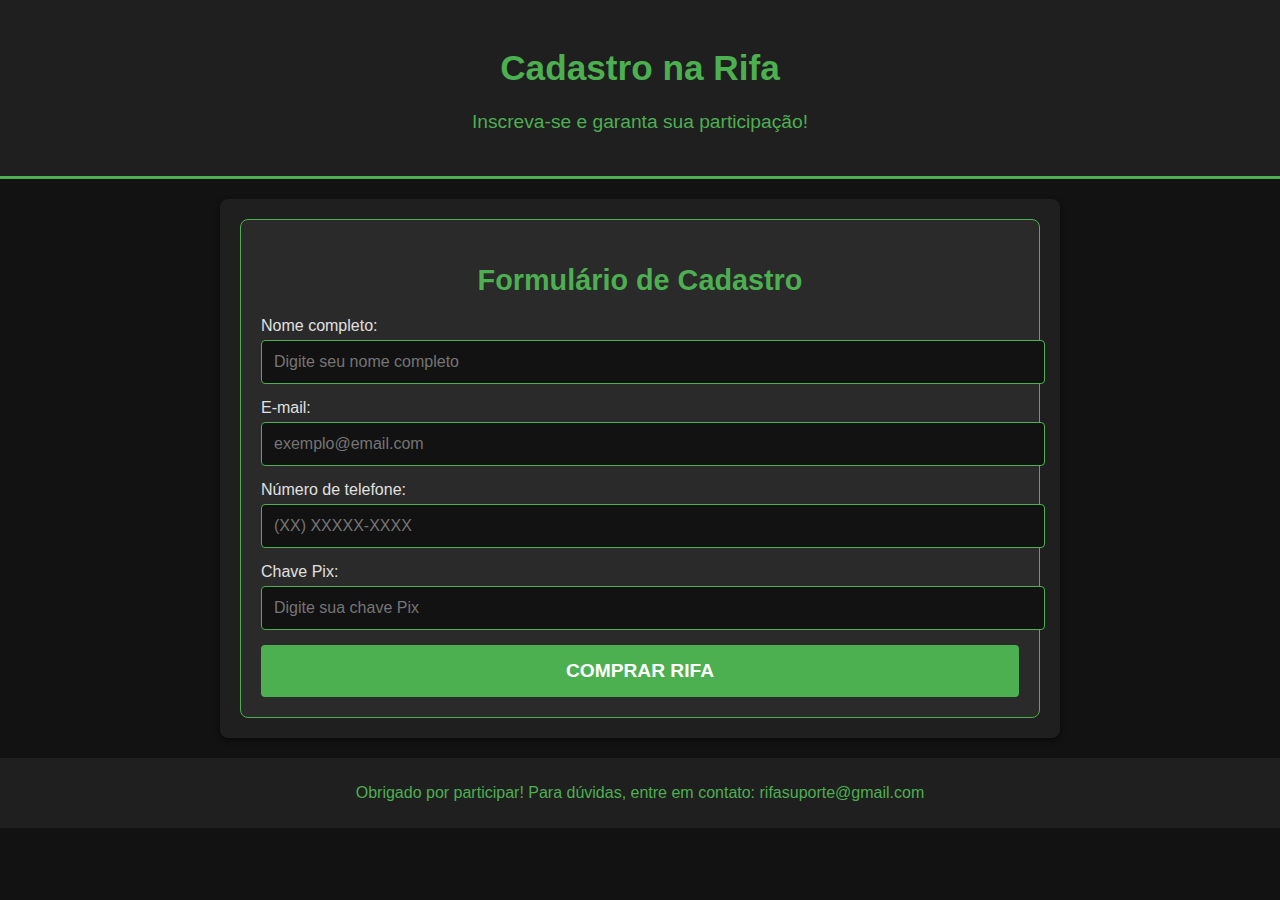
<file: cadastro.html>
<!DOCTYPE html>
<html lang="pt-br">
<head>
  <meta charset="UTF-8">
  <meta name="viewport" content="width=device-width, initial-scale=1.0">
  <title>Cadastro na Rifa</title>
  <link rel="stylesheet" href="cadastro.css">
</head>
<body>
  <header>
    <h1>Cadastro na Rifa</h1>
    <p>Inscreva-se e garanta sua participação!</p>
  </header>

  <main>
    <section class="form-container">
      <h2>Formulário de Cadastro</h2>
      <form id="registerForm" action="checkout.html" method="GET">
        <div class="form-group">
          <label for="name">Nome completo:</label>
          <input type="text" id="name" name="name" placeholder="Digite seu nome completo" required>
        </div>

        <div class="form-group">
          <label for="email">E-mail:</label>
          <input type="email" id="email" name="email" placeholder="exemplo@email.com" required>
        </div>

        <div class="form-group">
          <label for="phone">Número de telefone:</label>
          <input type="tel" id="phone" name="phone" placeholder="(XX) XXXXX-XXXX" required>
        </div>

        <div class="form-group">
          <label for="pix">Chave Pix:</label>
          <input type="text" id="pix" name="pix" placeholder="Digite sua chave Pix" required>
        </div>

        <button type="submit" class="main-btn">Comprar Rifa</button>
      </form>
    </section>
  </main>

  <footer>
    <p>Obrigado por participar! Para dúvidas, entre em contato: rifasuporte@gmail.com

  <script>
    // Captura o envio do formulário
    document.getElementById('registerForm').addEventListener('submit', function(event) {
      event.preventDefault();
      window.location.href = "checkout.html";  // Redireciona para a página de pagamento
    });
  </script>
</body>
</html>
</file>
<file: cadastro.css>
/* Estilo Geral */
body {
  font-family: Arial, sans-serif;
  margin: 0;
  padding: 0;
  background-color: #121212;
  color: #e0e0e0;
}

header {
  text-align: center;
  background-color: #1f1f1f;
  color: #4caf50;
  padding: 1.5rem;
  border-bottom: 3px solid #4caf50;
}

header h1 {
  font-size: 2.2rem;
}

header p {
  font-size: 1.2rem;
  margin-top: 0.5rem;
}

main {
  max-width: 800px;
  margin: 20px auto;
  padding: 20px;
  background-color: #1f1f1f;
  box-shadow: 0 2px 5px rgba(0, 0, 0, 0.5);
  border-radius: 8px;
}

h2 {
  text-align: center;
  color: #4caf50;
  font-size: 1.8rem;
  margin-bottom: 20px;
}

/* Estilo do Formulário */
.form-container {
  padding: 20px;
  border-radius: 8px;
  background-color: #2a2a2a;
  border: 1px solid #4caf50;
}

.form-group {
  margin-bottom: 15px;
}

.form-group label {
  display: block;
  margin-bottom: 5px;
  font-size: 1rem;
  color: #e0e0e0;
}

.form-group input {
  width: 100%;
  padding: 12px;
  font-size: 1rem;
  border: 1px solid #4caf50;
  border-radius: 4px;
  background-color: #121212;
  color: #e0e0e0;
  transition: border-color 0.3s ease;
}

.form-group input:focus {
  border-color: #45a049;
  outline: none;
  box-shadow: 0 0 5px #45a049;
}

/* Botão Principal */
.main-btn {
  display: block;
  width: 100%;
  padding: 15px;
  font-size: 1.2rem;
  font-weight: bold;
  color: white;
  background-color: #4caf50;
  border: none;
  border-radius: 4px;
  cursor: pointer;
  text-transform: uppercase;
  transition: background-color 0.3s ease, transform 0.2s ease;
}

.main-btn:hover {
  background-color: #45a049;
  box-shadow: 0 4px 6px rgba(0, 0, 0, 0.2);
  transform: translateY(-2px);
}

footer {
  text-align: center;
  padding: 10px 0;
  background-color: #1f1f1f;
  color: #4caf50;
  margin-top: 20px;
}
</file>
